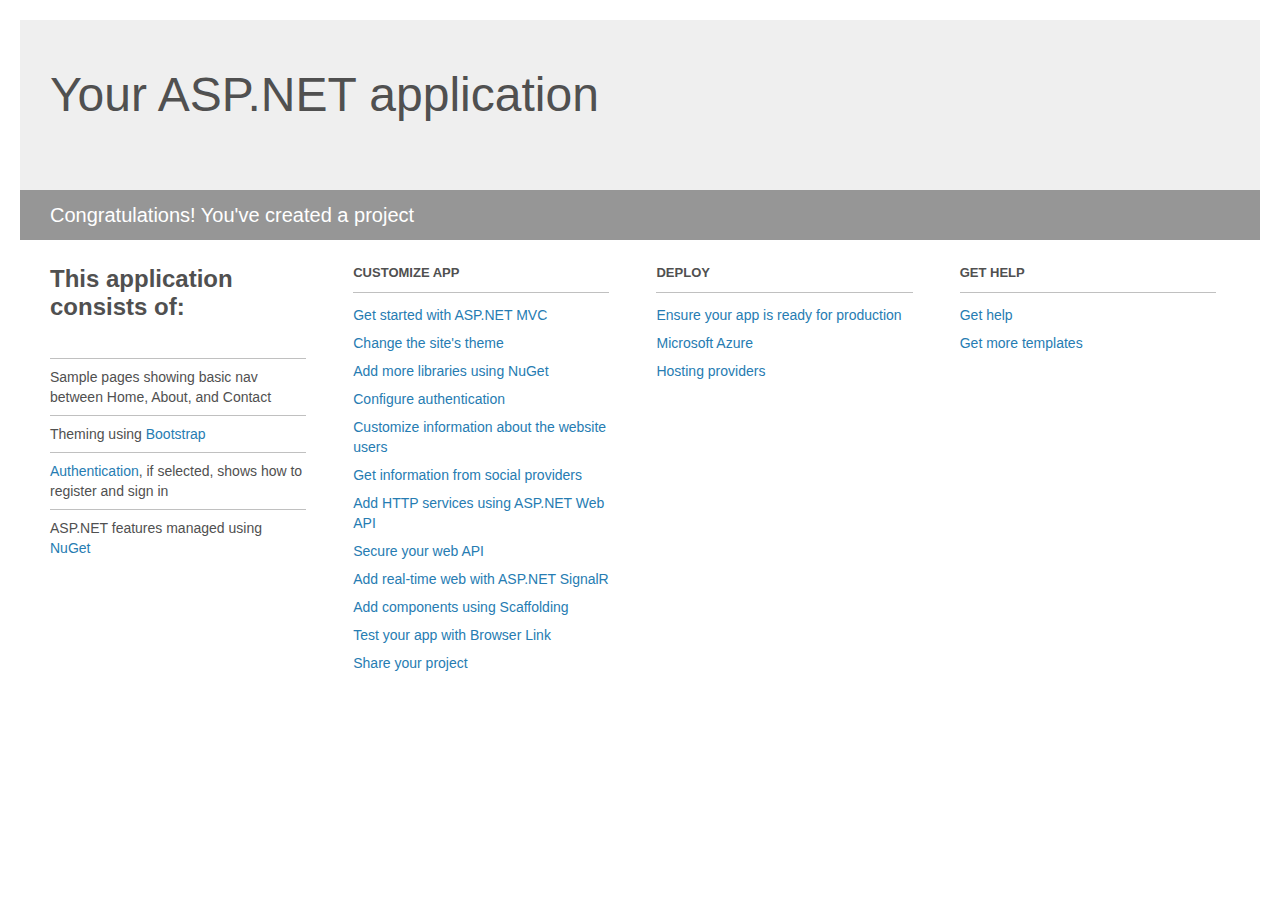
<file: CarWash_MVC/Project_Readme.html>
﻿<!DOCTYPE html>
<html lang="en">
<head>
    <meta charset="utf-8" />
    <title>Your ASP.NET application</title>
    <style>
        body {
            background: #fff;
            color: #505050;
            font: 14px 'Segoe UI', tahoma, arial, helvetica, sans-serif;
            margin: 20px;
            padding: 0;
        }

        #header {
            background: #efefef;
            padding: 0;
        }

        h1 {
            font-size: 48px;
            font-weight: normal;
            margin: 0;
            padding: 0 30px;
            line-height: 150px;
        }

        p {
            font-size: 20px;
            color: #fff;
            background: #969696;
            padding: 0 30px;
            line-height: 50px;
        }

        #main {
            padding: 5px 30px;
        }

        .section {
            width: 21.7%;
            float: left;
            margin: 0 0 0 4%;
        }

            .section h2 {
                font-size: 13px;
                text-transform: uppercase;
                margin: 0;
                border-bottom: 1px solid silver;
                padding-bottom: 12px;
                margin-bottom: 8px;
            }

            .section.first {
                margin-left: 0;
            }

                .section.first h2 {
                    font-size: 24px;
                    text-transform: none;
                    margin-bottom: 25px;
                    border: none;
                }

                .section.first li {
                    border-top: 1px solid silver;
                    padding: 8px 0;
                }

            .section.last {
                margin-right: 0;
            }

        ul {
            list-style: none;
            padding: 0;
            margin: 0;
            line-height: 20px;
        }

        li {
            padding: 4px 0;
        }

        a {
            color: #267cb2;
            text-decoration: none;
        }

            a:hover {
                text-decoration: underline;
            }
    </style>
</head>
<body>

    <div id="header">
        <h1>Your ASP.NET application</h1>
        <p>Congratulations! You've created a project</p>
    </div>

    <div id="main">
        <div class="section first">
            <h2>This application consists of:</h2>
            <ul>
                <li>Sample pages showing basic nav between Home, About, and Contact</li>
                <li>Theming using <a href="http://go.microsoft.com/fwlink/?LinkID=615519">Bootstrap</a></li>
                <li><a href="http://go.microsoft.com/fwlink/?LinkID=615520">Authentication</a>, if selected, shows how to register and sign in</li>
                <li>ASP.NET features managed using <a href="http://go.microsoft.com/fwlink/?LinkID=320756">NuGet</a></li>
            </ul>
        </div>

        <div class="section">
            <h2>Customize app</h2>
            <ul>
                <li><a href="http://go.microsoft.com/fwlink/?LinkID=615541">Get started with ASP.NET MVC</a></li>
                <li><a href="http://go.microsoft.com/fwlink/?LinkID=615523">Change the site's theme</a></li>
                <li><a href="http://go.microsoft.com/fwlink/?LinkID=615524">Add more libraries using NuGet</a></li>
                <li><a href="http://go.microsoft.com/fwlink/?LinkID=615542">Configure authentication</a></li>
                <li><a href="http://go.microsoft.com/fwlink/?LinkID=615526">Customize information about the website users</a></li>
                <li><a href="http://go.microsoft.com/fwlink/?LinkID=615527">Get information from social providers</a></li>
                <li><a href="http://go.microsoft.com/fwlink/?LinkID=615528">Add HTTP services using ASP.NET Web API</a></li>
                <li><a href="http://go.microsoft.com/fwlink/?LinkID=615529">Secure your web API</a></li>
                <li><a href="http://go.microsoft.com/fwlink/?LinkID=615530">Add real-time web with ASP.NET SignalR</a></li>
                <li><a href="http://go.microsoft.com/fwlink/?LinkID=615531">Add components using Scaffolding</a></li>
                <li><a href="http://go.microsoft.com/fwlink/?LinkID=615532">Test your app with Browser Link</a></li>
                <li><a href="http://go.microsoft.com/fwlink/?LinkID=615533">Share your project</a></li>
            </ul>
        </div>

        <div class="section">
            <h2>Deploy</h2>
            <ul>
                <li><a href="http://go.microsoft.com/fwlink/?LinkID=615534">Ensure your app is ready for production</a></li>
                <li><a href="http://go.microsoft.com/fwlink/?LinkID=615535">Microsoft Azure</a></li>
                <li><a href="http://go.microsoft.com/fwlink/?LinkID=615536">Hosting providers</a></li>
            </ul>
        </div>

        <div class="section last">
            <h2>Get help</h2>
            <ul>
                <li><a href="http://go.microsoft.com/fwlink/?LinkID=615537">Get help</a></li>
                <li><a href="http://go.microsoft.com/fwlink/?LinkID=615538">Get more templates</a></li>
            </ul>
        </div>
    </div>

</body>
</html>
</file>
